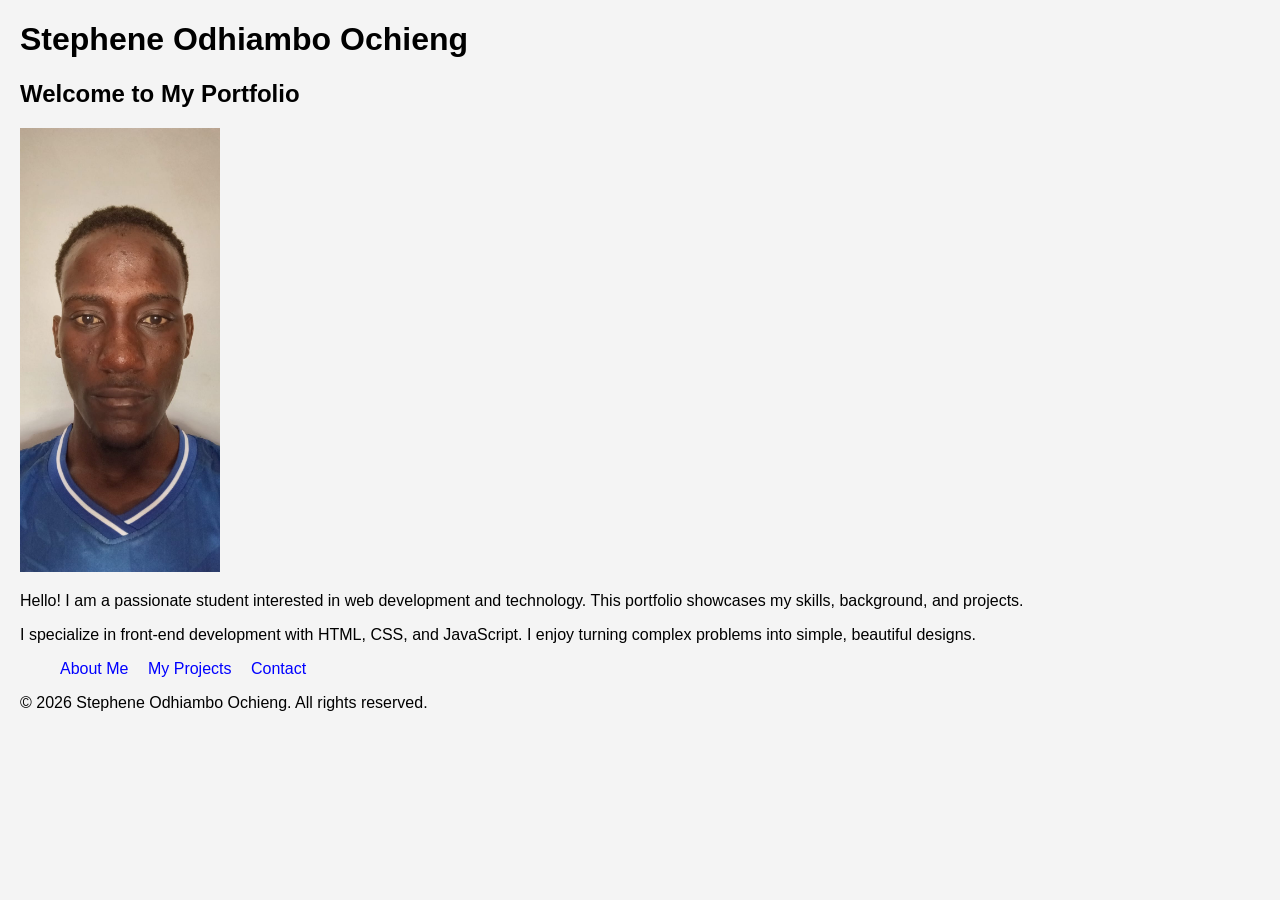
<file: Index.html>
<!DOCTYPE html>
<html lang="en">
<head>
    <meta charset="UTF-8">
    <title>My Portfolio</title>
    <link rel="Stylesheet" href="Style.css">

</head>
<body>

<header>
    <h1>Stephene Odhiambo Ochieng</h1>
    
</header>

<main>
    <section>
        <h2>Welcome to My Portfolio</h2>
        <img src="WhatsApp Image 2026-02-13 at 10.00.18 AM.jpeg" alt="Profile photo of Alex Johnson" width="200">

        <p>   Hello! I am a passionate student interested in web development and technology.
            This portfolio showcases my skills, background, and projects.</p>

        <p>I specialize in front-end development with HTML, CSS, and JavaScript. I enjoy turning complex problems into simple, beautiful designs.</p>
    </section>
</main>
<nav>
        <ul>
            <li><a href="About.html">About Me</a></li>
            <li><a href="Project.html">My Projects</a></li>
            <li><a href="Contact.html">Contact</a></li>
        </ul>
    </nav>
<footer>
    <p>&copy; 2026 Stephene Odhiambo Ochieng. All rights reserved.</p>
</footer>

</body>
</html>
</file>
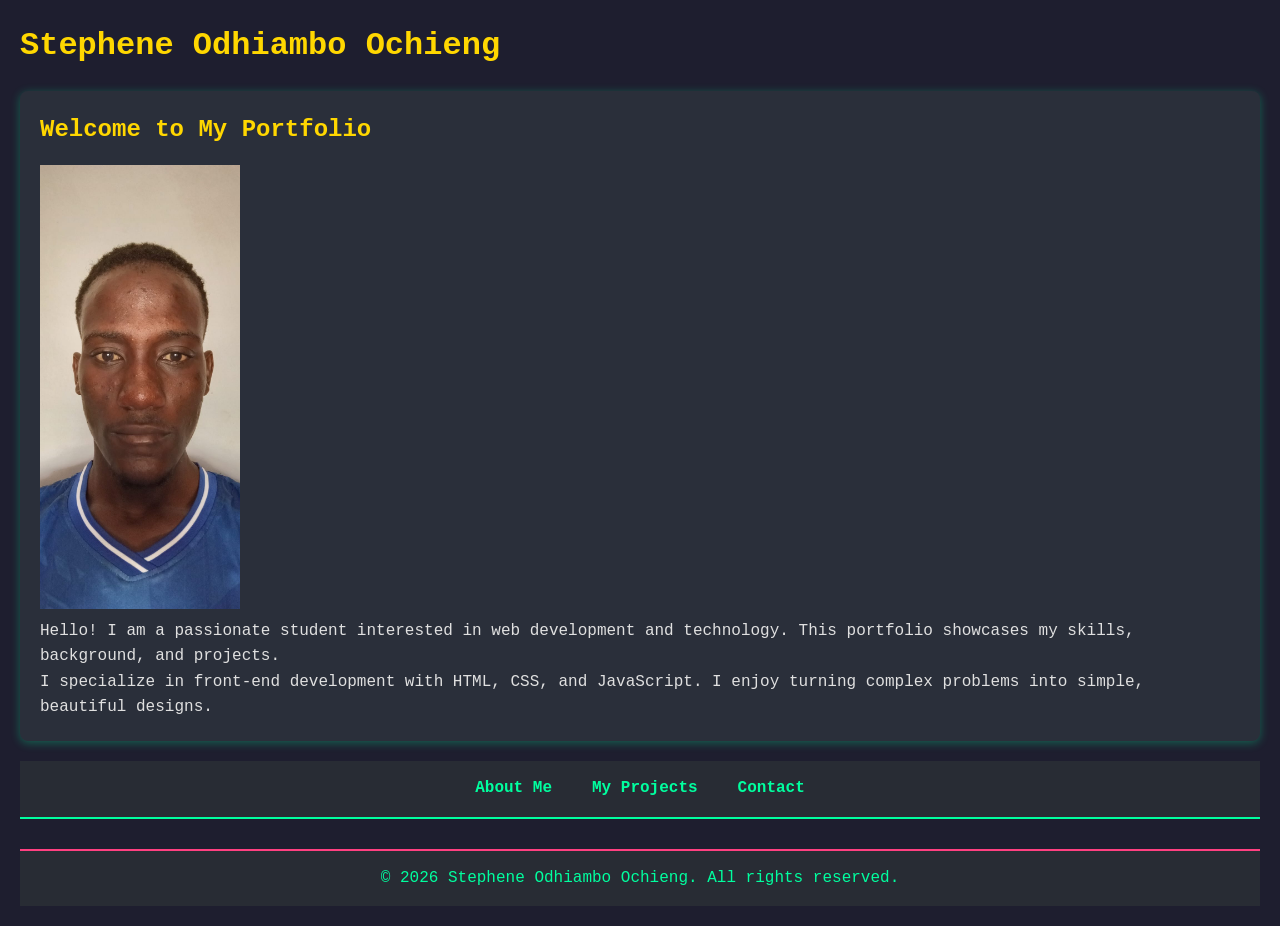
<file: index.html>
<!DOCTYPE html>
<html lang="en">
<head>
    <meta charset="UTF-8">
    <title>My Portfolio</title>
    <link rel="stylesheet" href="style.css">

</head>
<body>

<header>
    <h1>Stephene Odhiambo Ochieng</h1>
    
</header>

<main>
    <section>
        <h2>Welcome to My Portfolio</h2>
        <img src="WhatsApp Image 2026-02-13 at 10.00.18 AM.jpeg" alt="Profile photo of Alex Johnson" width="200">

        <p>   Hello! I am a passionate student interested in web development and technology.
            This portfolio showcases my skills, background, and projects.</p>

        <p>I specialize in front-end development with HTML, CSS, and JavaScript. I enjoy turning complex problems into simple, beautiful designs.</p>
    </section>
</main>
<nav>
        <ul>
            <li><a href="about.html">About Me</a></li>
            <li><a href="project.html">My Projects</a></li>
            <li><a href="contact.html">Contact</a></li>
        </ul>
    </nav>
<footer>
    <p>&copy; 2026 Stephene Odhiambo Ochieng. All rights reserved.</p>
</footer>

</body>
</html>
</file>
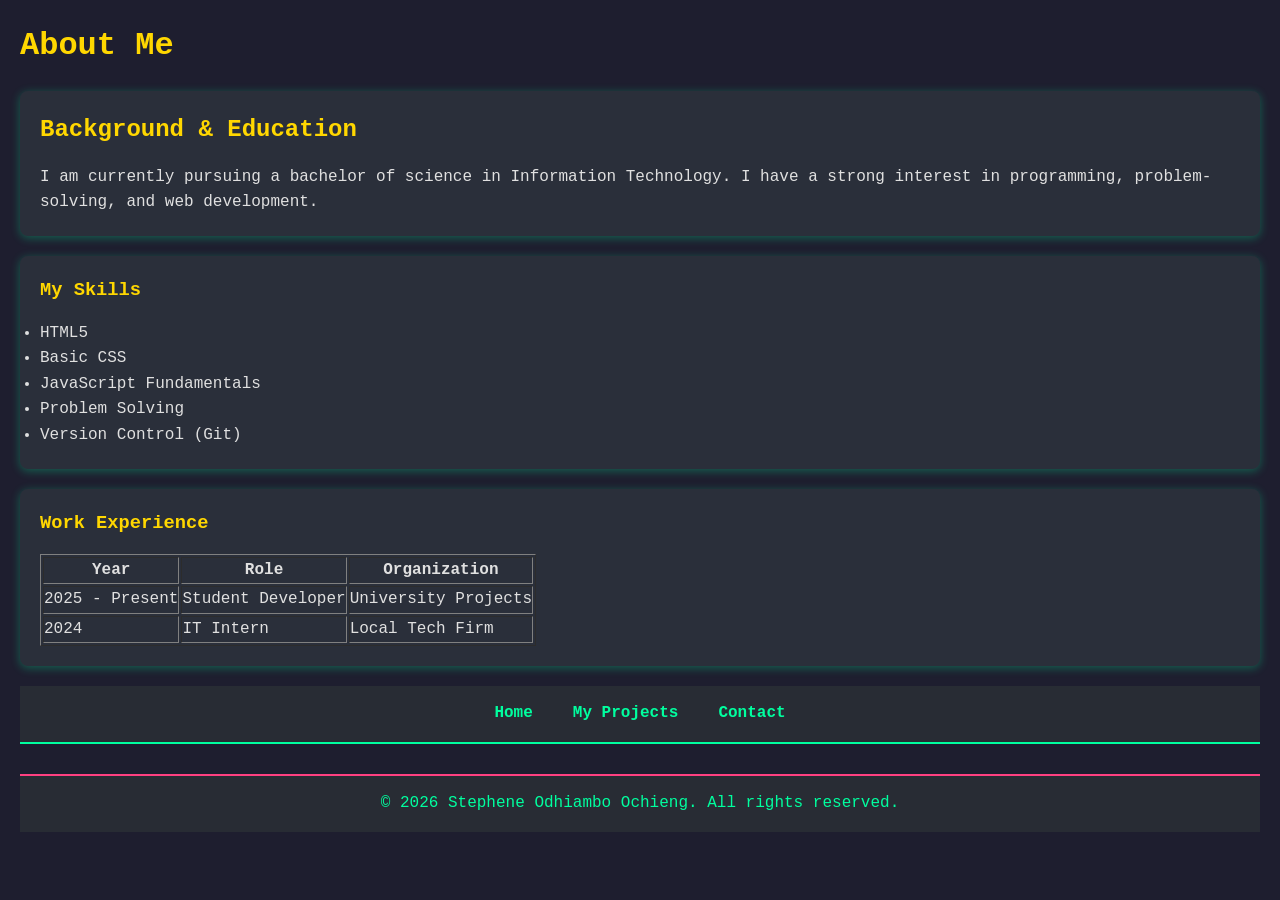
<file: about.html>
<!DOCTYPE html>
<html lang="en">
<head>
    <meta charset="UTF-8">
    <meta name="viewport" content="width=device-width, initial-scale=1.0">
    <title>My Portfolio - About Me</title>
    <link rel="stylesheet" href="style.css">
</head>
<body>

<header>
    <h1>About Me</h1>
   
</header>

<main>

    <section>
        <h2>Background & Education</h2>
        <p>
            I am currently pursuing a bachelor of science in Information Technology.
            I have a strong interest in programming, problem-solving, and web development.
        </p>
    </section>

    <section>
        <h3>My Skills</h3>
        <ul>
            <li>HTML5</li>
            <li>Basic CSS</li>
            <li>JavaScript Fundamentals</li>
            <li>Problem Solving</li>
            <li>Version Control (Git)</li>
        </ul>
    </section>

    <section>
        <h3>Work Experience</h3>
        <table border="1">
            <thead>
                <tr>
                    <th>Year</th>
                    <th>Role</th>
                    <th>Organization</th>
                </tr>
            </thead>
            <tbody>
                <tr>
                    <td>2025 - Present</td>
                    <td>Student Developer</td>
                    <td>University Projects</td>
                </tr>
                <tr>
                    <td>2024</td>
                    <td>IT Intern</td>
                    <td>Local Tech Firm</td>
                </tr>
            </tbody>
        </table>
    </section>
</main>
 <nav>
        <ul>
            <li><a href="index.html">Home</a></li>
            <li><a href="project.html">My Projects</a></li>
            <li><a href="contact.html">Contact</a></li>

        </ul>
    </nav>
<footer>
    <p>&copy; 2026 Stephene Odhiambo Ochieng. All rights reserved.</p>
</footer>

</body>

</html>
</file>
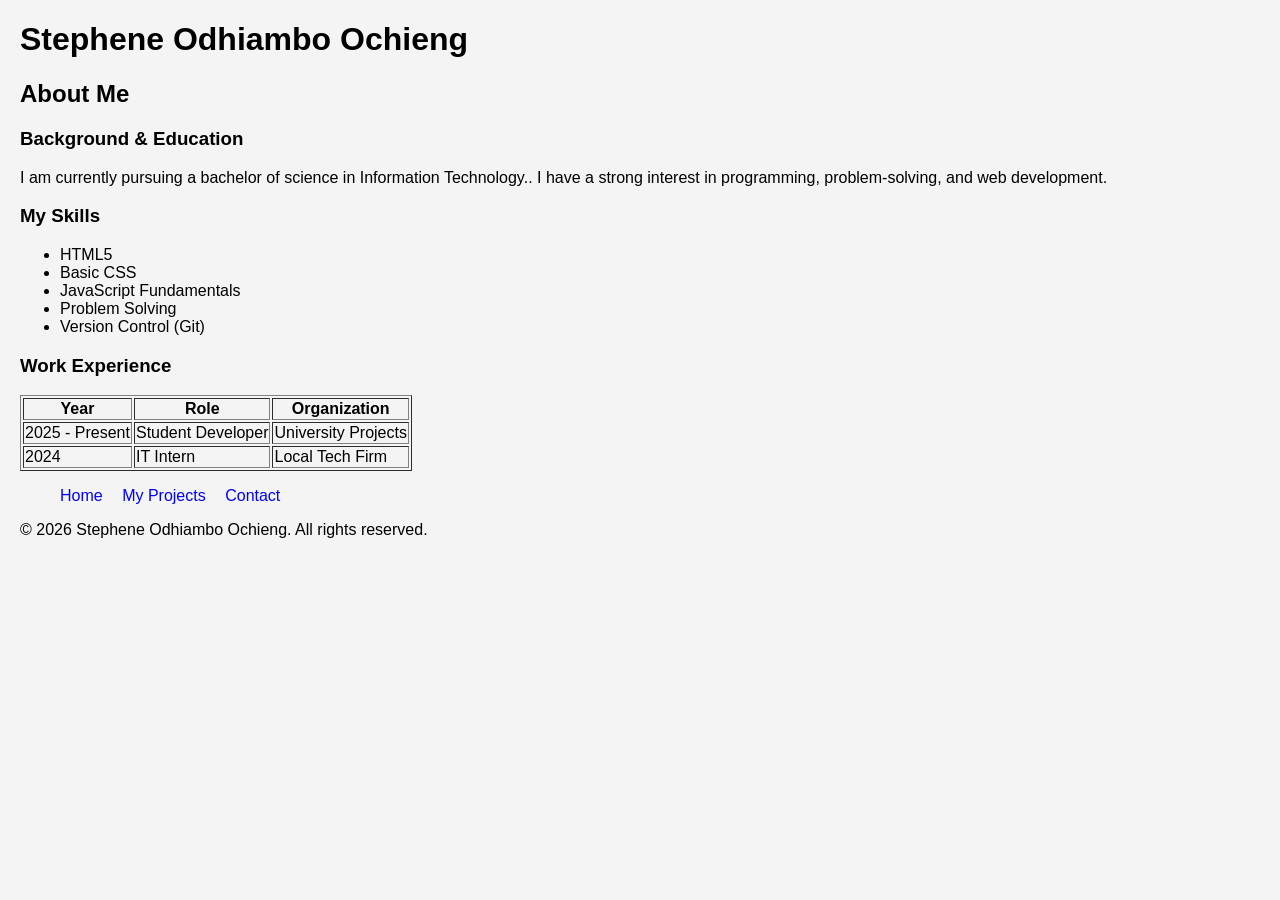
<file: About.html>
<!DOCTYPE html>
<html lang="en">
<head>
    <meta charset="UTF-8">
    <meta name="viewport" content="width=device-width, initial-scale=1.0">
    <title>My Portfolio - About Me</title>
    <link rel="Stylesheet" href="Style.css">
</head>
<body>

<header>
    <h1>Stephene Odhiambo Ochieng</h1>
   
</header>

<main>
    <h2>About Me</h2>

    <section>
        <h3>Background & Education</h3>
        <p>
            I am currently pursuing a bachelor of science in Information Technology..
            I have a strong interest in programming, problem-solving, and web development.
        </p>
    </section>

    <section>
        <h3>My Skills</h3>
        <ul>
            <li>HTML5</li>
            <li>Basic CSS</li>
            <li>JavaScript Fundamentals</li>
            <li>Problem Solving</li>
            <li>Version Control (Git)</li>
        </ul>
    </section>

    <section>
        <h3>Work Experience</h3>
        <table border="1">
            <thead>
                <tr>
                    <th>Year</th>
                    <th>Role</th>
                    <th>Organization</th>
                </tr>
            </thead>
            <tbody>
                <tr>
                    <td>2025 - Present</td>
                    <td>Student Developer</td>
                    <td>University Projects</td>
                </tr>
                <tr>
                    <td>2024</td>
                    <td>IT Intern</td>
                    <td>Local Tech Firm</td>
                </tr>
            </tbody>
        </table>
    </section>
</main>
 <nav>
        <ul>
            <li><a href="Index.html">Home</a></li>
            <li><a href="Project.html">My Projects</a></li>
            <li><a href="Contact.html">Contact</a></li>

        </ul>
    </nav>
<footer>
    <p>&copy; 2026 Stephene Odhiambo Ochieng. All rights reserved.</p>
</footer>

</body>

</html>
</file>
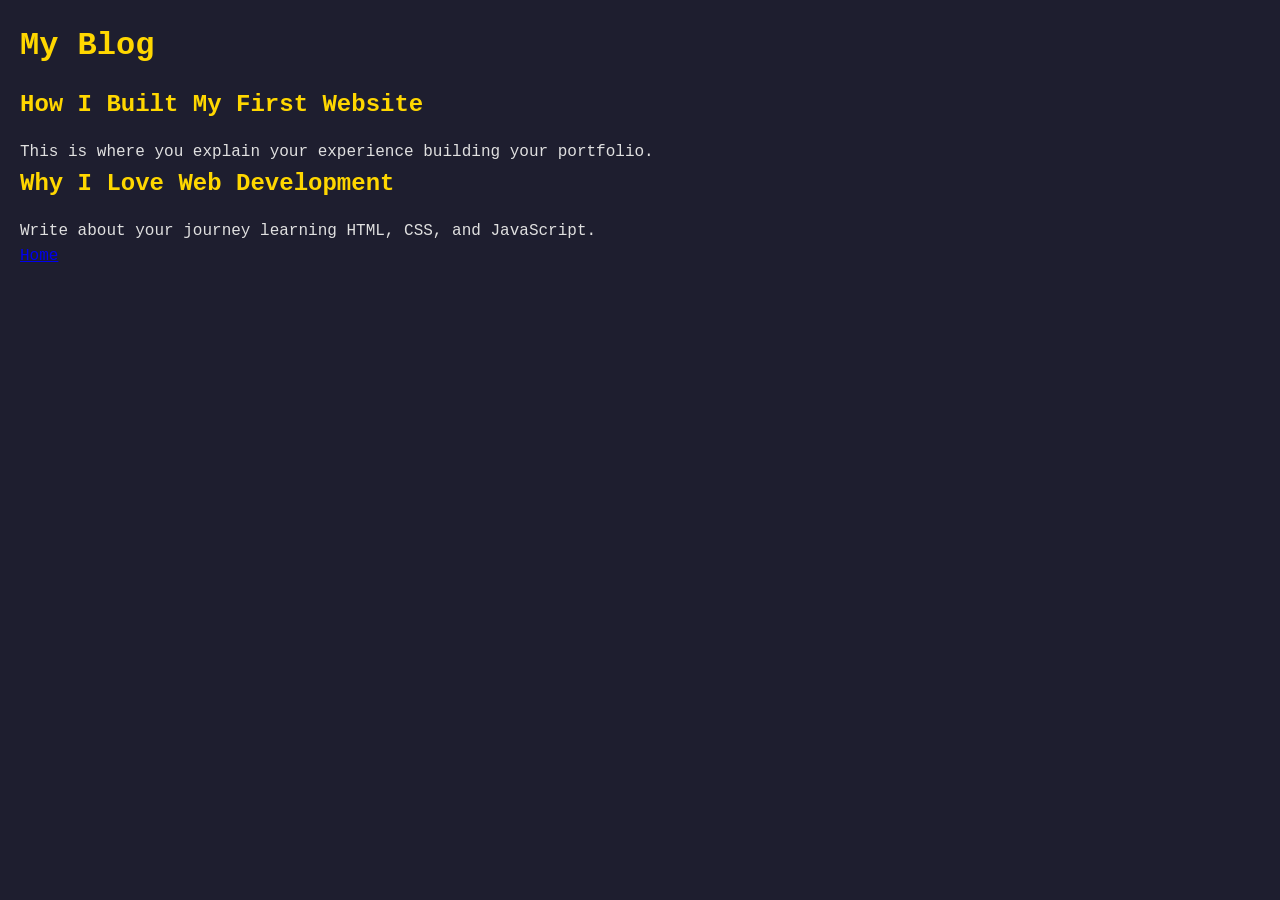
<file: Articles.html>
<!DOCTYPE html>
<html>
<head>
    <title>Blog</title>
    <link rel="stylesheet" href="style.css">
</head>
<body>

<h1>My Blog</h1>

<article>
    <h2>How I Built My First Website</h2>
    <p>This is where you explain your experience building your portfolio.</p>
</article>

<article>
    <h2>Why I Love Web Development</h2>
    <p>Write about your journey learning HTML, CSS, and JavaScript.</p>
</article>

<a href="Index.html">Home</a>

</body>
</html>
</file>
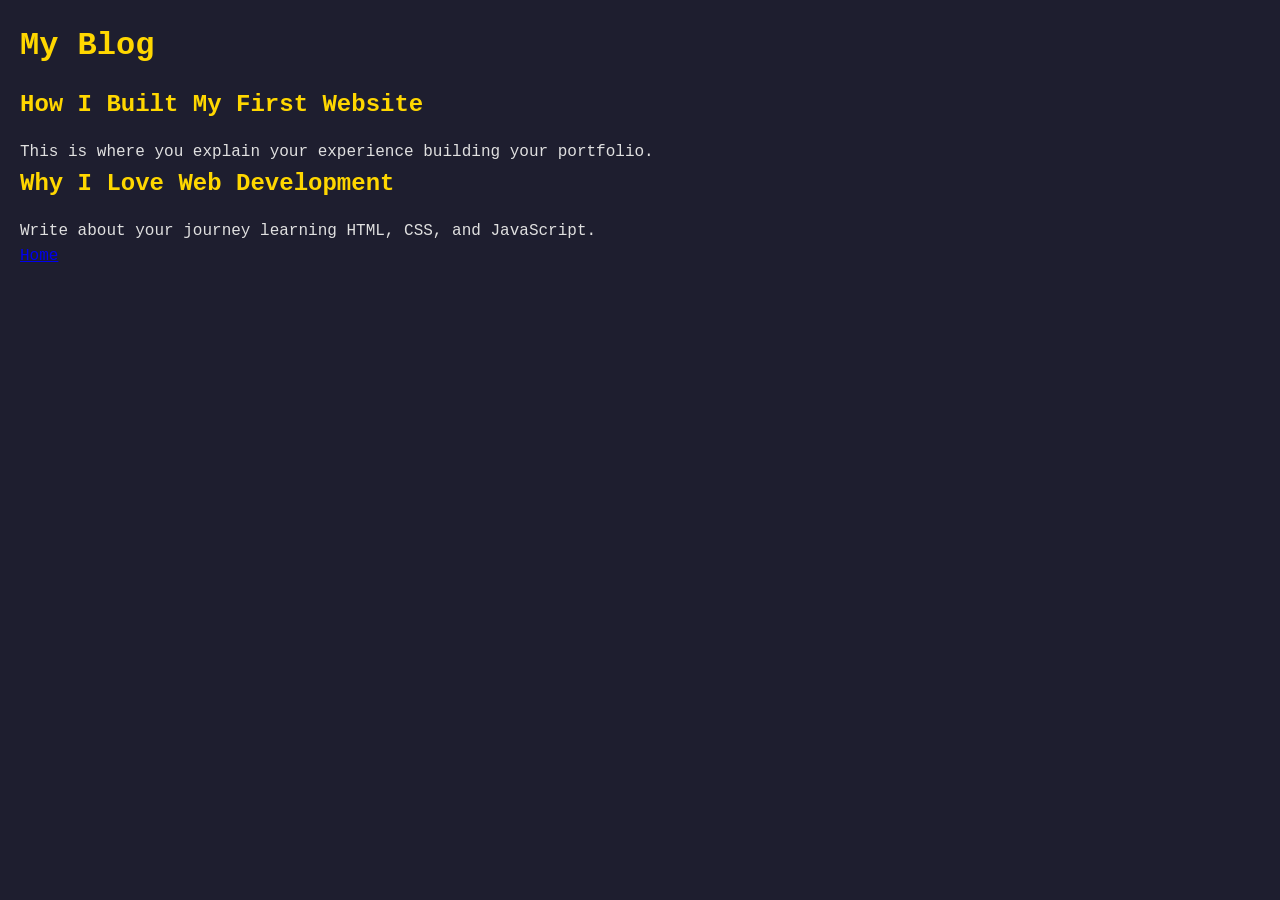
<file: articles.html>
<!DOCTYPE html>
<html>
<head>
    <title>Blog</title>
    <link rel="stylesheet" href="style.css">
</head>
<body>

<h1>My Blog</h1>

<article>
    <h2>How I Built My First Website</h2>
    <p>This is where you explain your experience building your portfolio.</p>
</article>

<article>
    <h2>Why I Love Web Development</h2>
    <p>Write about your journey learning HTML, CSS, and JavaScript.</p>
</article>

<a href="index.html">Home</a>

</body>
</html>
</file>
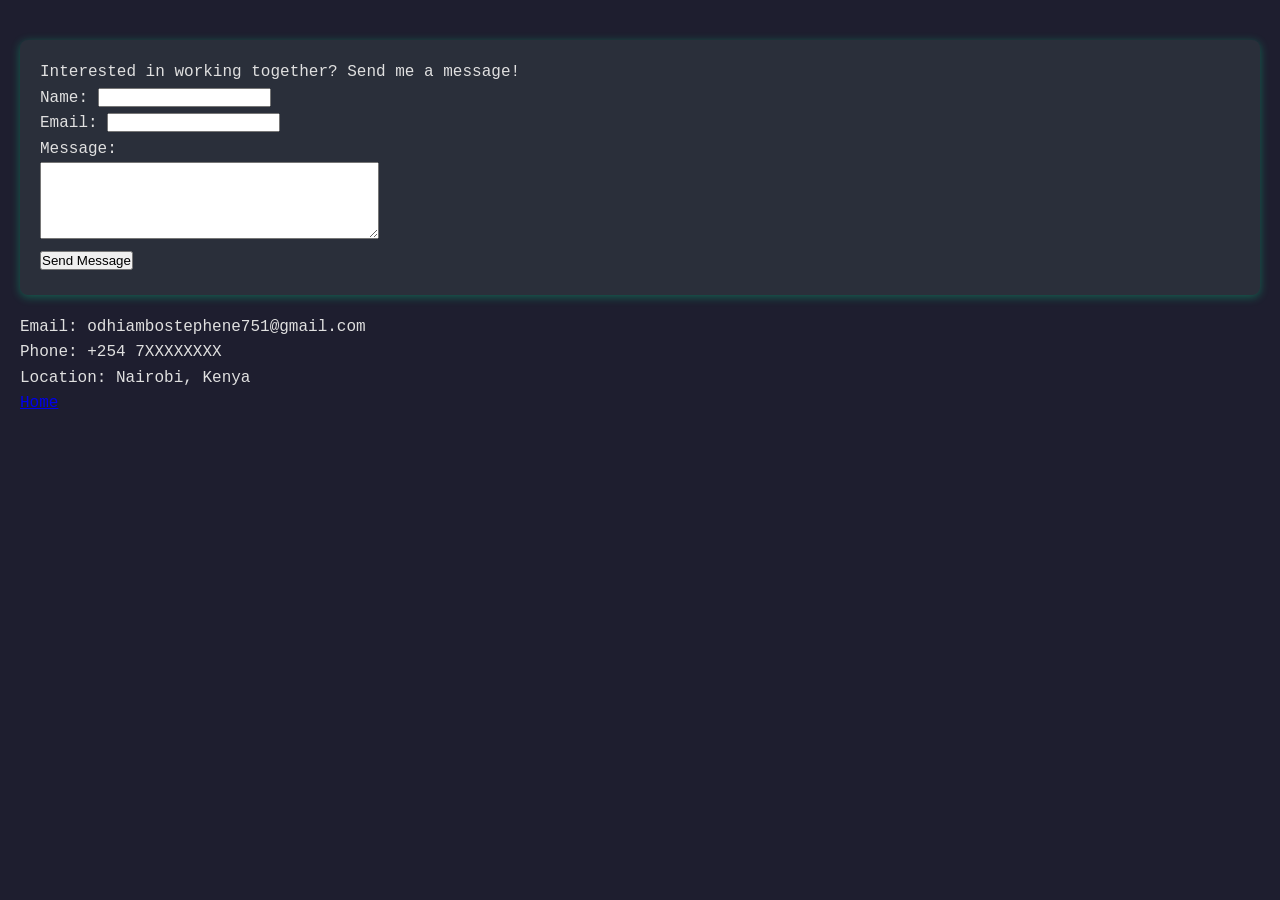
<file: Contact.html>
<!DOCTYPE html>
<html>
<head>
    <link rel="stylesheet" href="style.css">
</head>
<body>

     <section>
        <p>Interested in working together? Send me a message!</p>
        <form action="#" method="post">

            <div>
                <label for="name">Name:</label>
                <input type="text" id="name" name="name" required>
            </div>

            <div>
                <label for="email">Email:</label>
                <input type="email" id="email" name="email" required>
            </div>

            <div>
                <label for="message">Message:</label><br>
                <textarea id="message" name="message" rows="5" cols="40" required></textarea>
            </div>

            <div>
                <button type="submit">Send Message</button>
            </div>

        </form>
    </section>


<p>Email: odhiambostephene751@gmail.com</p>
<p>Phone: +254 7XXXXXXXX</p>
<p>Location: Nairobi, Kenya</p>
    
    

<a href="Index.html">Home</a>

</body>
</html>
</file>
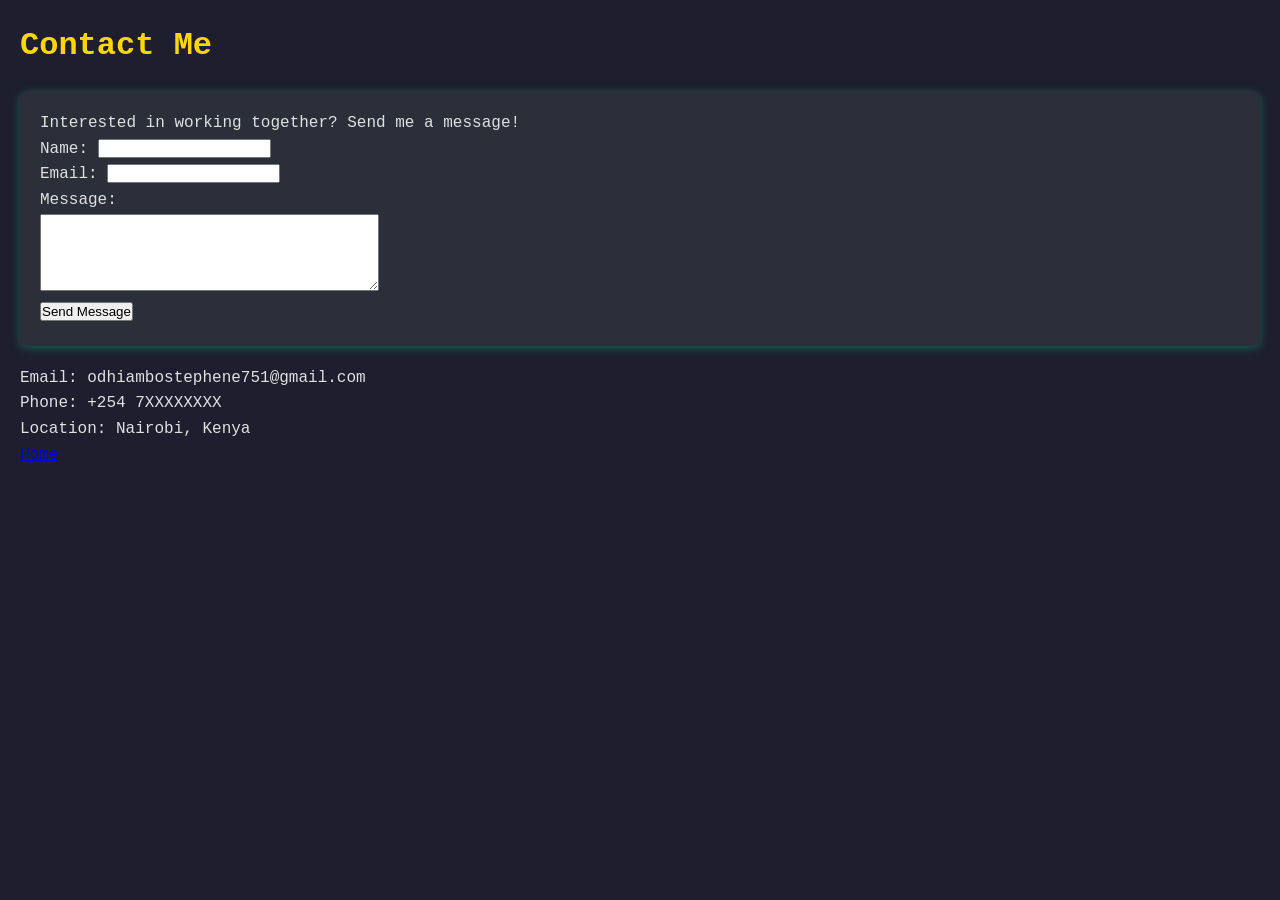
<file: contact.html>
<!DOCTYPE html>
<html>
<head>
    <link rel="stylesheet" href="style.css">
</head>
<body>
<header>
    <h1>Contact Me</h1>
   
</header>
     <section>
        <p>Interested in working together? Send me a message!</p>
        <form action="#" method="post">

            <div>
                <label for="name">Name:</label>
                <input type="text" id="name" name="name" required>
            </div>

            <div>
                <label for="email">Email:</label>
                <input type="email" id="email" name="email" required>
            </div>

            <div>
                <label for="message">Message:</label><br>
                <textarea id="message" name="message" rows="5" cols="40" required></textarea>
            </div>

            <div>
                <button type="submit">Send Message</button>
            </div>

        </form>
    </section>


<p>Email: odhiambostephene751@gmail.com</p>
<p>Phone: +254 7XXXXXXXX</p>
<p>Location: Nairobi, Kenya</p>
    
    

<a href="index.html">Home</a>

</body>
</html>
</file>
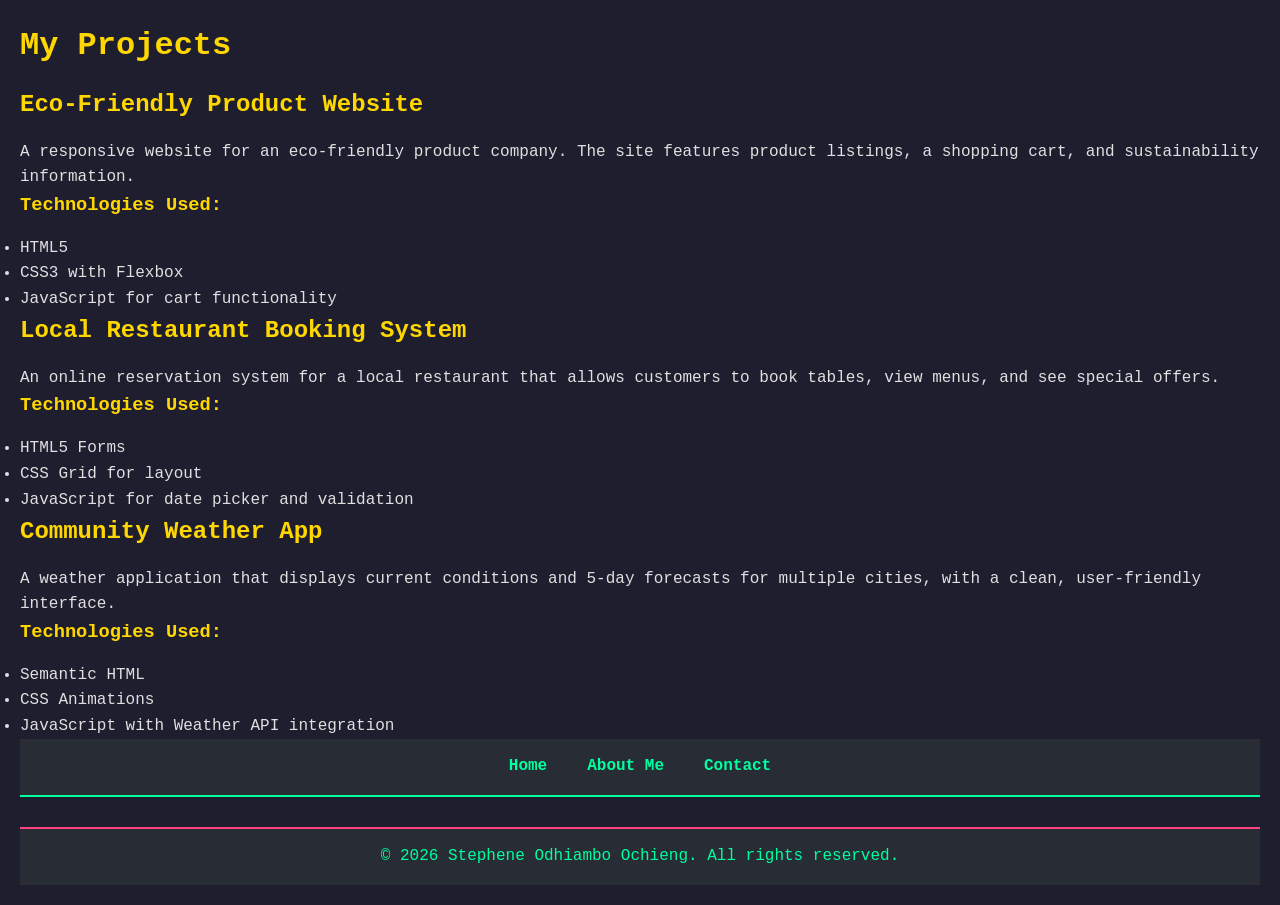
<file: project.html>
<!DOCTYPE html>
<html lang="en">
<head>
    <meta charset="UTF-8">
    <title>My Portfolio - My Projects</title>
    <link rel="stylesheet" href="style.css">
</head>
<body>

<header>
    <h1>My Projects</h1>
   
</header>

<main>

    <article>
        <h2>Eco-Friendly Product Website</h2>
        <p>A responsive website for an eco-friendly product company. The site features product listings, a shopping cart, and sustainability information.</p>

        <h3>Technologies Used:</h3>
        <ul>
            <li>HTML5</li>
            <li>CSS3 with Flexbox</li>
            <li>JavaScript for cart functionality</li>
        </ul>
    </article>

    <article>
        <h2>Local Restaurant Booking System</h2>
        <p>An online reservation system for a local restaurant that allows customers to book tables, view menus, and see special offers.</p>

        <h3>Technologies Used:</h3>
        <ul>
            <li>HTML5 Forms</li>
            <li>CSS Grid for layout</li>
            <li>JavaScript for date picker and validation</li>
        </ul>
    </article>

    <article>
        <h2>Community Weather App</h2>
        <p>A weather application that displays current conditions and 5-day forecasts for multiple cities, with a clean, user-friendly interface.</p>

        <h3>Technologies Used:</h3>
        <ul>
            <li>Semantic HTML</li>
            <li>CSS Animations</li>
            <li>JavaScript with Weather API integration</li>
        </ul>
    </article

</main>
 <nav>
        <ul>
            <li><a href="index.html">Home</a></li>
            <li><a href="about.html">About Me</a></li>
            <li><a href="contact.html">Contact</a></li>
        </ul>
    </nav>
<footer>
    <p>&copy; 2026 Stephene Odhiambo Ochieng. All rights reserved.</p>
</footer>

</body>
</html>
</file>
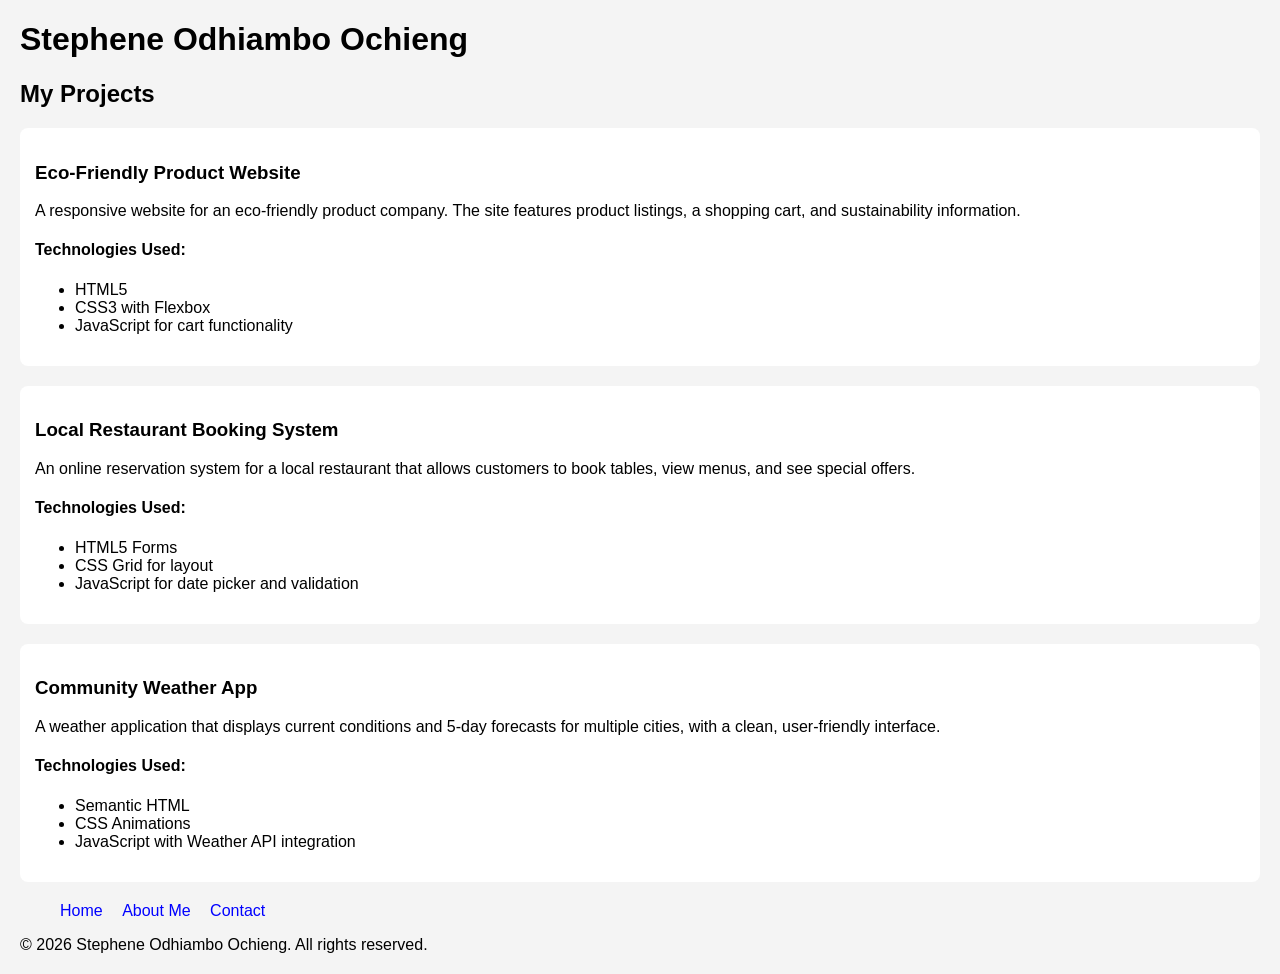
<file: Project.html>
<!DOCTYPE html>
<html lang="en">
<head>
    <meta charset="UTF-8">
    <title>My Portfolio - My Projects</title>
    <link rel="Stylesheet" href="Style.css">
</head>
<body>

<header>
    <h1>Stephene Odhiambo Ochieng</h1>
   
</header>

<main>
    <h2>My Projects</h2>

    <article>
        <h3>Eco-Friendly Product Website</h3>
        <p>A responsive website for an eco-friendly product company. The site features product listings, a shopping cart, and sustainability information.</p>

        <h4>Technologies Used:</h4>
        <ul>
            <li>HTML5</li>
            <li>CSS3 with Flexbox</li>
            <li>JavaScript for cart functionality</li>
        </ul>
    </article>

    <article>
        <h3>Local Restaurant Booking System</h3>
        <p>An online reservation system for a local restaurant that allows customers to book tables, view menus, and see special offers.</p>

        <h4>Technologies Used:</h4>
        <ul>
            <li>HTML5 Forms</li>
            <li>CSS Grid for layout</li>
            <li>JavaScript for date picker and validation</li>
        </ul>
    </article>

    <article>
        <h3>Community Weather App</h3>
        <p>A weather application that displays current conditions and 5-day forecasts for multiple cities, with a clean, user-friendly interface.</p>

        <h4>Technologies Used:</h4>
        <ul>
            <li>Semantic HTML</li>
            <li>CSS Animations</li>
            <li>JavaScript with Weather API integration</li>
        </ul>
    </article

</main>
 <nav>
        <ul>
            <li><a href="Index.html">Home</a></li>
            <li><a href="About.html">About Me</a></li>
            <li><a href="Contact.html">Contact</a></li>
        </ul>
    </nav>
<footer>
    <p>&copy; 2026 Stephene Odhiambo Ochieng. All rights reserved.</p>
</footer>

</body>
</html>
</file>
<file: Style.css>
body {
    font-family: Arial;
    margin: 20px;
    background-color: #f4f4f4;
}

nav ul {
    list-style: none;
}

nav ul li {
    display: inline;
    margin-right: 15px;
}

a {
    text-decoration: none;
    color: blue;
}

a:hover {
    color: red;
}

article {
    background: white;
    padding: 15px;
    margin-bottom: 20px;
    border-radius: 8px;
}
</file>
<file: style.css>
/* Reset */
* {
  margin: 0;
  padding: 0;
  box-sizing: border-box;
}

/* Global styles */
body {
  font-family: 'Courier New', monospace;
  background-color: #1e1e2f;
  color: #e0e0e0;
  line-height: 1.6;
  padding: 20px;
}

/* Navigation bar */
nav {
  background: #282c34;
  padding: 15px;
  border-bottom: 2px solid #00ff9f;
}

nav ul {
  list-style: none;
  display: flex;
  justify-content: center;
}

nav ul li {
  margin: 0 20px;
}

nav ul li a {
  color: #00ff9f;
  text-decoration: none;
  font-weight: bold;
  transition: color 0.3s ease;
}

nav ul li a:hover {
  color: #ff4081;
}

/* Headings */
h1, h2, h3 {
  margin-bottom: 15px;
  color: #ffd700;
}

/* Sections */
section {
  margin: 20px 0;
  padding: 20px;
  background: #2a2f3a;
  border-radius: 8px;
  box-shadow: 0 2px 10px rgba(0,255,159,0.3);
}

/* Buttons */
.btn {
  background: #00ff9f;
  color: #1e1e2f;
  padding: 10px 20px;
  border-radius: 5px;
  text-decoration: none;
  font-weight: bold;
  transition: background 0.3s ease, transform 0.2s ease;
}

.btn:hover {
  background: #ff4081;
  color: #fff;
  transform: scale(1.05);
}

/* Footer */
footer {
  text-align: center;
  padding: 15px;
  background: #282c34;
  color: #00ff9f;
  margin-top: 30px;
  border-top: 2px solid #ff4081;
}
</file>
